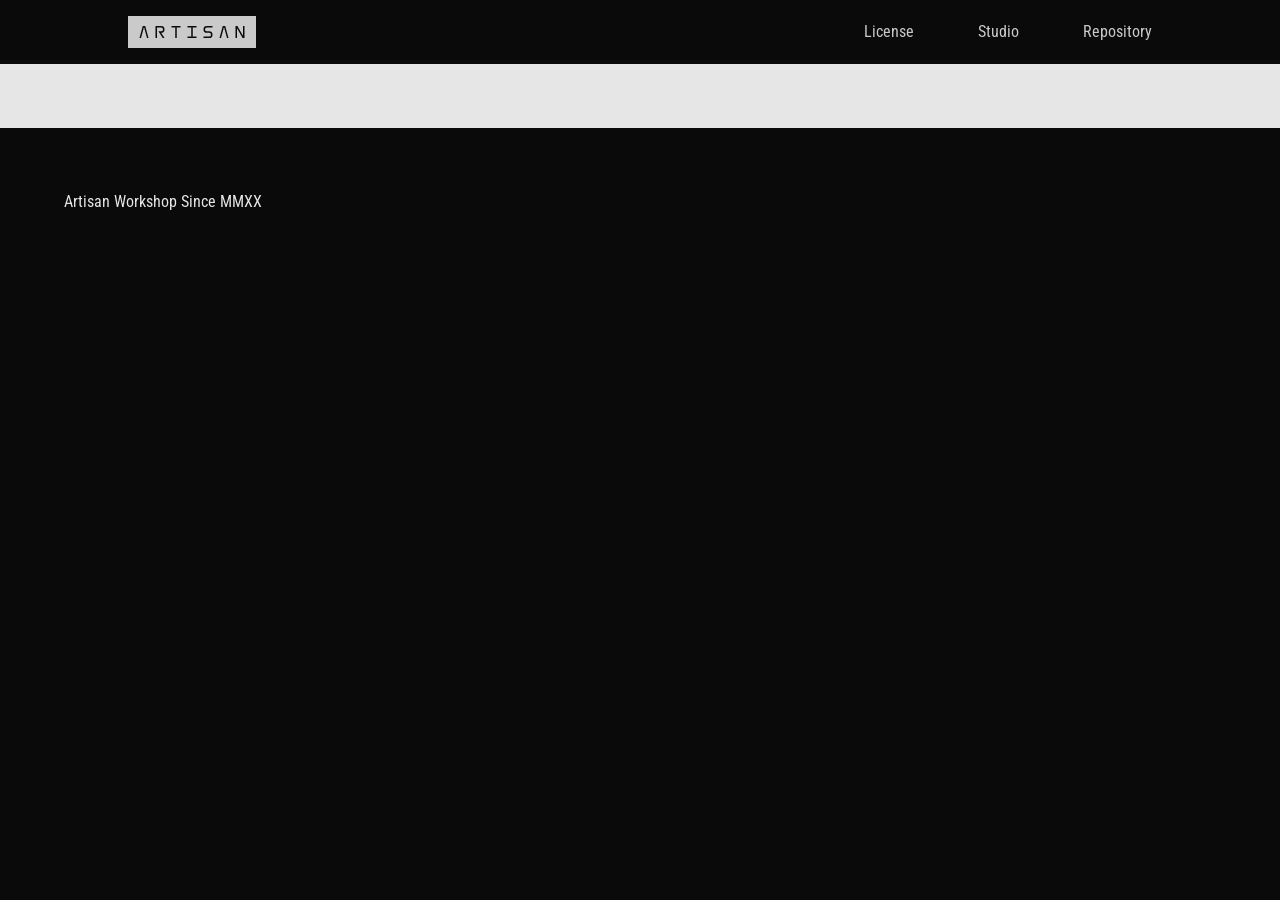
<file: index.html>
<!DOCTYPE html>
<html>
	<head htmlsrc="html/head.html">
		<script type="text/javascript" src="js/general.js"></script>
	</head>
	<body class="preload">
		<header htmlsrc="html/header.html"></header>
		<main>
		</main>
		<footer htmlsrc="html/footer.html"></footer>
	</body>
</html>
</file>
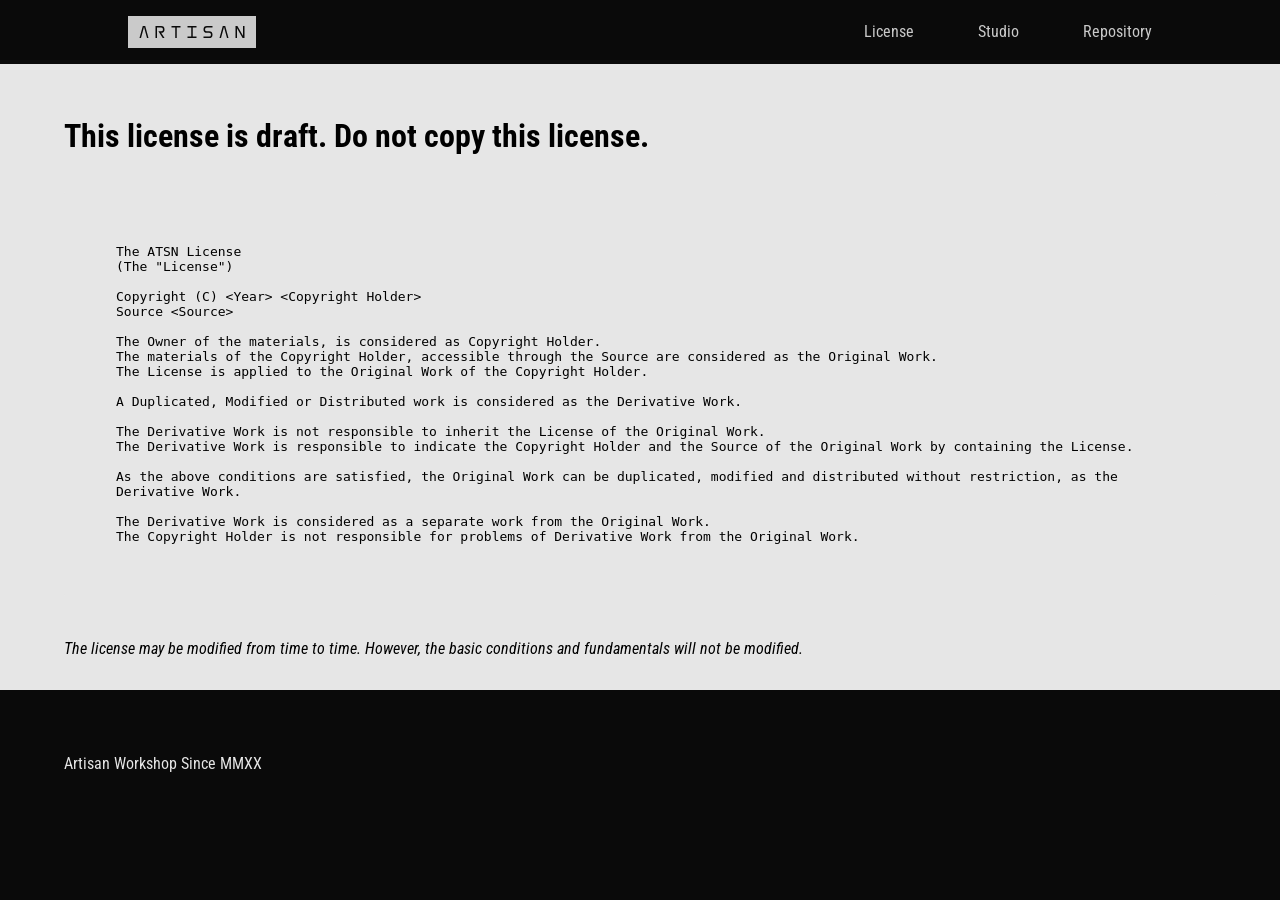
<file: license.html>
<!DOCTYPE html>
<html>
	<head htmlsrc="html/head.html">
		<script type="text/javascript" src="js/general.js"></script>
	</head>
	<body class="preload">
		<header htmlsrc="html/header.html"></header>
		<main>
			<h1>This license is draft. Do not copy this license.</h1>
			<pre>
				<code>The ATSN License
				(The "License")
	
				Copyright (C) &lt;Year&gt; &lt;Copyright Holder&gt;
				Source &lt;Source&gt;
	
				The Owner of the materials, is considered as Copyright Holder.
				The materials of the Copyright Holder, accessible through the Source are considered as the Original Work.
				The License is applied to the Original Work of the Copyright Holder.
	
				A Duplicated, Modified or Distributed work is considered as the Derivative Work.
	
				The Derivative Work is not responsible to inherit the License of the Original Work.
				The Derivative Work is responsible to indicate the Copyright Holder and the Source of the Original Work by containing the License.
	
				As the above conditions are satisfied, the Original Work can be duplicated, modified and distributed without restriction, as the Derivative Work.
	
				The Derivative Work is considered as a separate work from the Original Work.
				The Copyright Holder is not responsible for problems of Derivative Work from the Original Work.</code>
			</pre>
			<i>The license may be modified from time to time. However, the basic conditions and fundamentals will not be modified.</i>
		</main>
		<footer htmlsrc="html/footer.html"></footer>
	</body>
</html>
</file>
